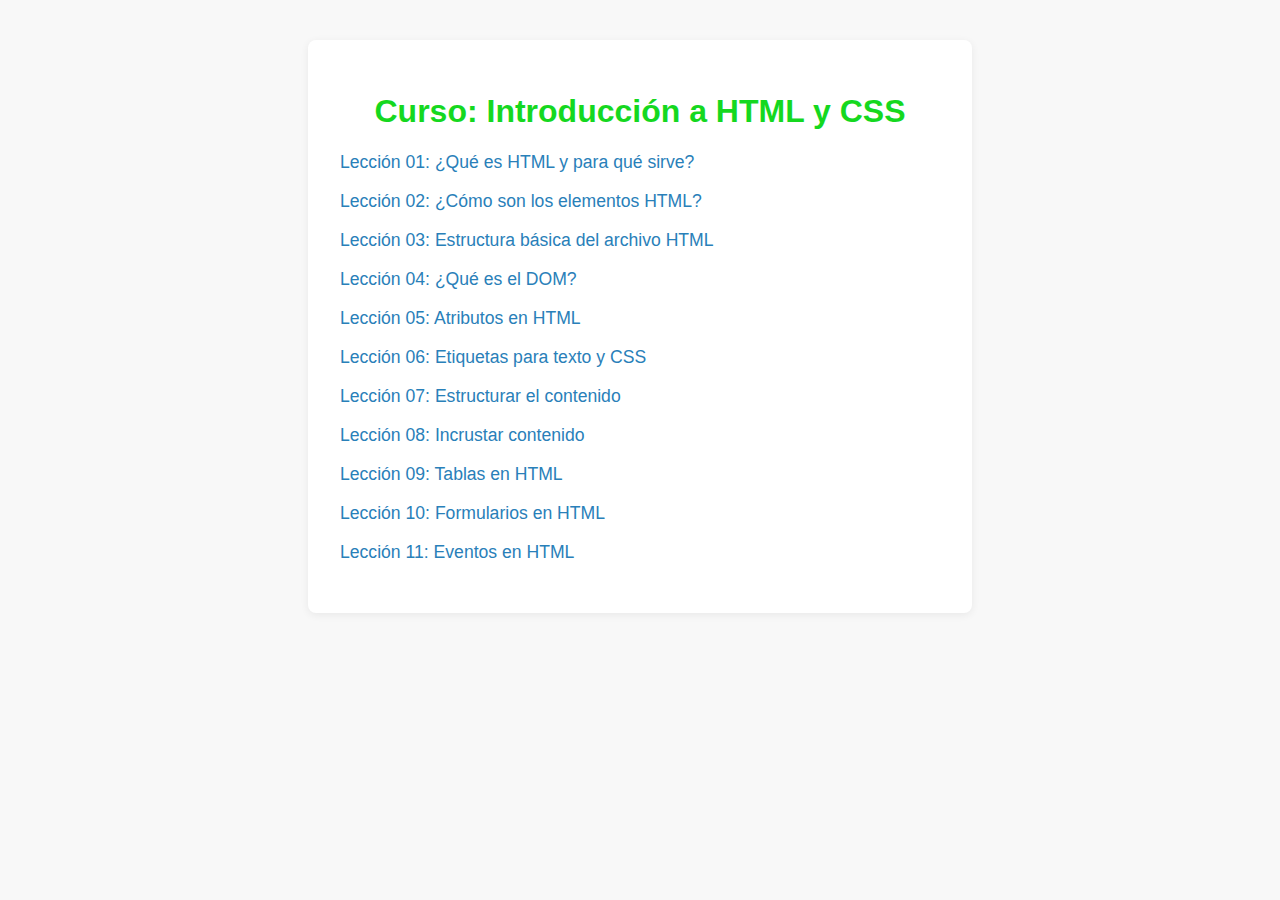
<file: index.html>
<!DOCTYPE html>
<html lang="es">
<head>
    <meta charset="UTF-8">
    <meta name="viewport" content="width=device-width, initial-scale=1.0">
    <title>Curso Introducción a HTML y CSS</title>
    <style>
        body { font-family: Arial, sans-serif; background: #f8f8f8; margin: 0; padding: 0; }
        .container { max-width: 600px; margin: 40px auto; background: #fff; border-radius: 8px; box-shadow: 0 2px 8px #0001; padding: 32px; }
        h1 { text-align: center; color: #15d81f; }
        ul { list-style: none; padding: 0; }
        li { margin: 18px 0; }
        a { text-decoration: none; color: #2980b9; font-size: 1.1em; }
        a:hover { text-decoration: underline; }
    </style>
</head>
<body>
    <div class="container">
        <h1>Curso: Introducción a HTML y CSS</h1>
        <ul>
            <li><a href="leccion01/leccion01.html">Lección 01: ¿Qué es HTML y para qué sirve?</a></li>
            <li><a href="leccion02/leccion02.html">Lección 02: ¿Cómo son los elementos HTML?</a></li>
            <li><a href="leccion03/leccion03.html">Lección 03: Estructura básica del archivo HTML</a></li>
            <li><a href="leccion04/leccion04.html">Lección 04: ¿Qué es el DOM?</a></li>
            <li><a href="leccion05/leccion05.html">Lección 05: Atributos en HTML</a></li>
            <li><a href="leccion06/leccion06.html">Lección 06: Etiquetas para texto y CSS</a></li>
            <li><a href="leccion07/leccion07.html">Lección 07: Estructurar el contenido</a></li>
            <li><a href="leccion08/leccion08.html">Lección 08: Incrustar contenido</a></li>
            <li><a href="leccion09/leccion09.html">Lección 09: Tablas en HTML</a></li>
            <li><a href="leccion10/leccion10.html">Lección 10: Formularios en HTML</a></li>
            <li><a href="leccion11/leccion11.html">Lección 11: Eventos en HTML</a></li>
        </ul>
    </div>
</body>
</html>
</file>
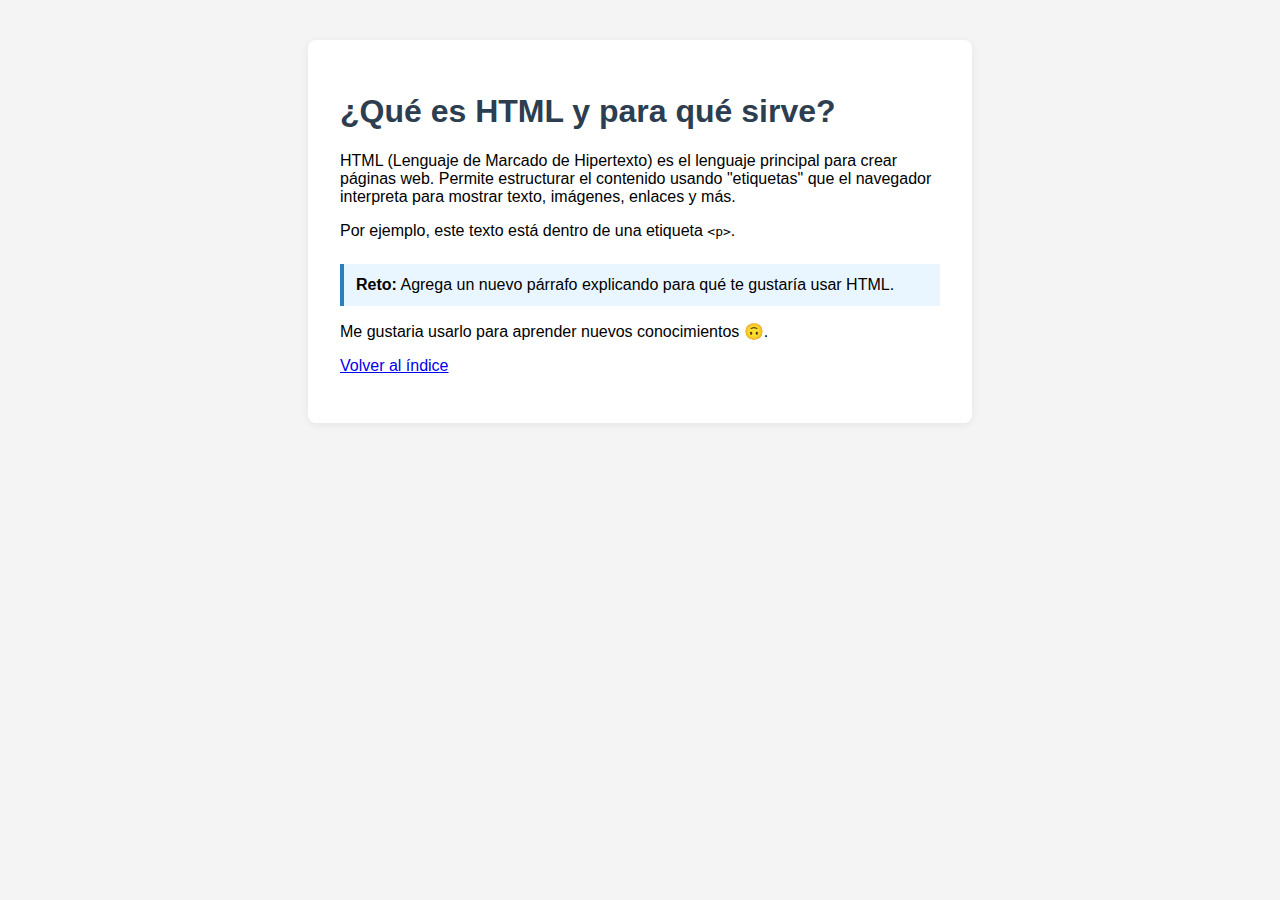
<file: leccion01/leccion01.html>
<!DOCTYPE html>
<html lang="es">
<head>
    <meta charset="UTF-8">
    <title>Lección 01: ¿Qué es HTML y para qué sirve?</title>
    <style>
        body { font-family: Arial, sans-serif; background: #f4f4f4; }
        .container { max-width: 600px; margin: 40px auto; background: #fff; border-radius: 8px; box-shadow: 0 2px 8px #0001; padding: 32px; }
        h1 { color: #2c3e50; }
        .reto { background: #eaf6ff; border-left: 4px solid #2980b9; padding: 12px; margin-top: 24px; }
        
    </style>
</head>
<body>
    <div class="container">
        <h1>¿Qué es HTML y para qué sirve?</h1>
        <p>HTML (Lenguaje de Marcado de Hipertexto) es el lenguaje principal para crear páginas web. Permite estructurar el contenido usando "etiquetas" que el navegador interpreta para mostrar texto, imágenes, enlaces y más.</p>
        <p>Por ejemplo, este texto está dentro de una etiqueta <code>&lt;p&gt;</code>.</p>
        <div class="reto">
            <strong>Reto:</strong> Agrega un nuevo párrafo explicando para qué te gustaría usar HTML.
        </div>
        <p>Me gustaria usarlo para aprender nuevos conocimientos 🙃.</p>
        <p><a href="../index.html">Volver al índice</a></p>
    </div>
</body>
</html>
</file>
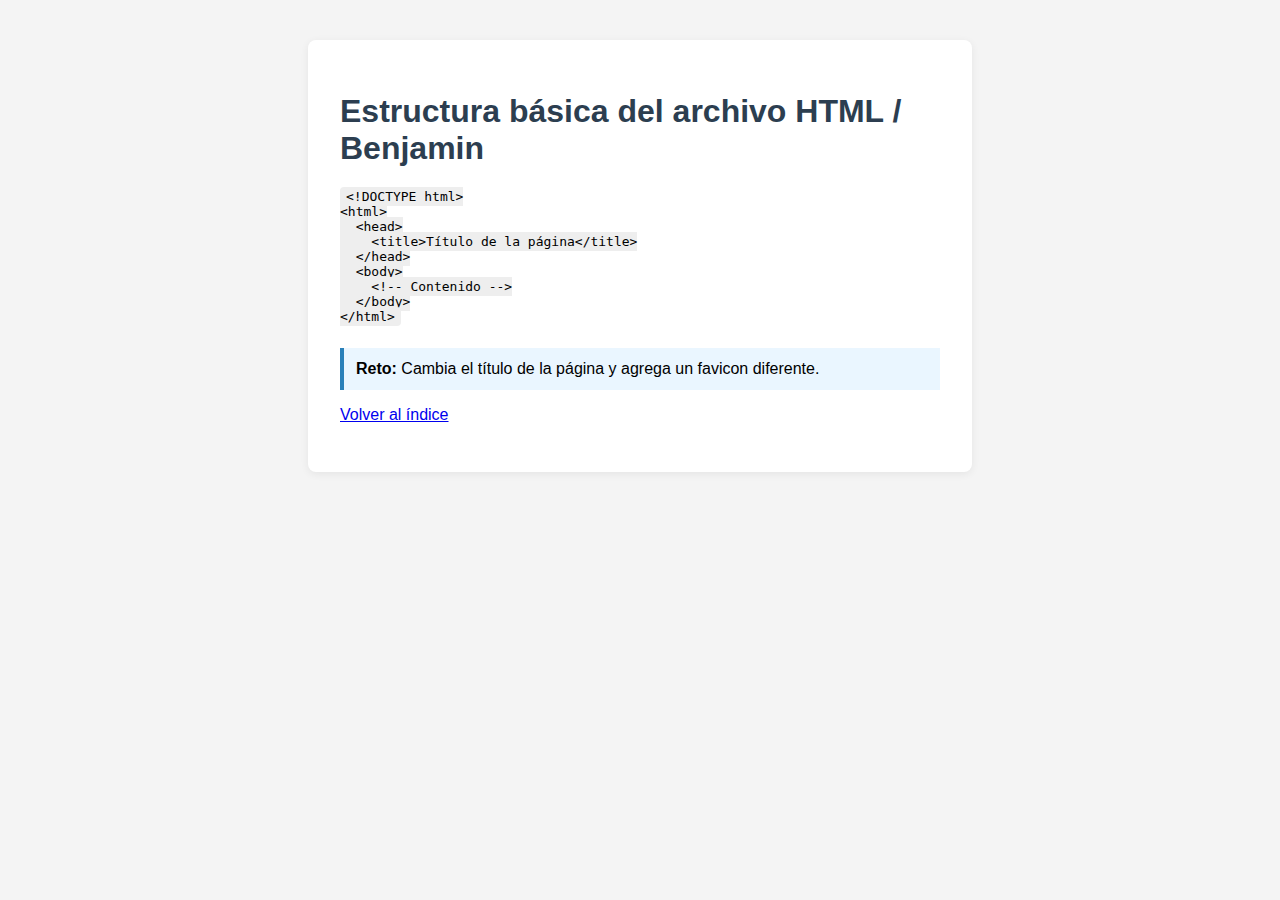
<file: leccion03/leccion03.html>
<!DOCTYPE html>
<html lang="es">
<head>
    <meta charset="UTF-8">
    <title>Lección 03: Titulo modificado</title>
    <link rel="icon" href="https://img.icons8.com/?size=100&id=80449&format=png&color=000000">
    <style>
        body { font-family: Arial, sans-serif; background: #f4f4f4; }
        .container { max-width: 600px; margin: 40px auto; background: #fff; border-radius: 8px; box-shadow: 0 2px 8px #0001; padding: 32px; }
        h1 { color: #2c3e50; }
        code { background: #eee; padding: 2px 6px; border-radius: 4px; }
        .reto { background: #eaf6ff; border-left: 4px solid #2980b9; padding: 12px; margin-top: 24px; }
    </style>
</head>
<body>
    <div class="container">
        <h1>Estructura básica del archivo HTML / Benjamin</h1>
        <pre><code>&lt;!DOCTYPE html&gt;
&lt;html&gt;
  &lt;head&gt;
    &lt;title&gt;Título de la página&lt;/title&gt;
  &lt;/head&gt;
  &lt;body&gt;
    &lt;!-- Contenido --&gt;
  &lt;/body&gt;
&lt;/html&gt;</code></pre>
        <div class="reto">
            <strong>Reto:</strong> Cambia el título de la página y agrega un favicon diferente.
        </div>
        <p><a href="../index.html">Volver al índice</a></p>
    </div>
</body>
</html>
</file>
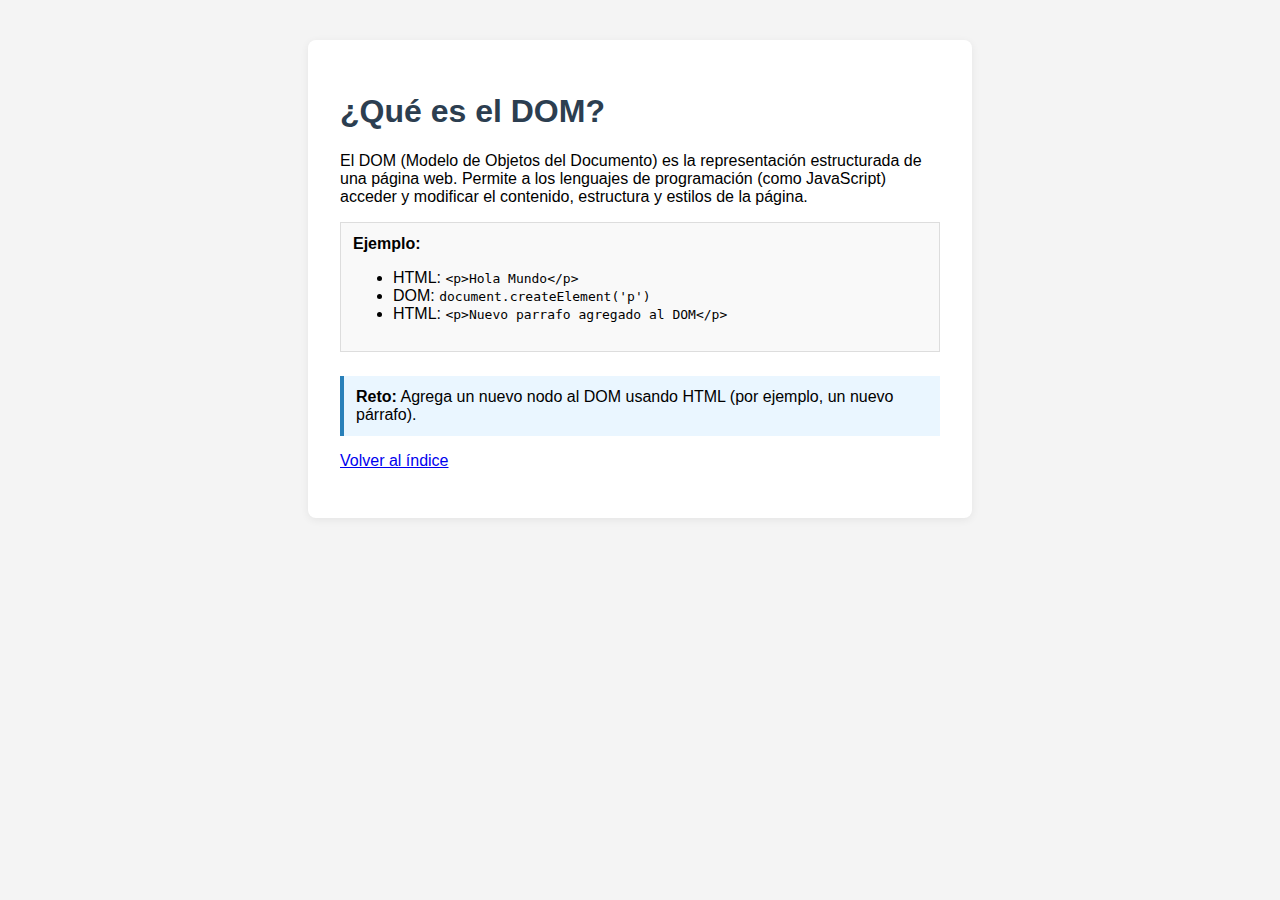
<file: leccion04/leccion04.html>
<!DOCTYPE html>
<html lang="es">
<head>
    <meta charset="UTF-8">
    <title>Lección 04: ¿Qué es el DOM?</title>
    <style>
        body { font-family: Arial, sans-serif; background: #f4f4f4; }
        .container { max-width: 600px; margin: 40px auto; background: #fff; border-radius: 8px; box-shadow: 0 2px 8px #0001; padding: 32px; }
        h1 { color: #2c3e50; }
        .dom { background: #f9f9f9; border: 1px solid #ddd; padding: 12px; margin: 16px 0; }
        .reto { background: #eaf6ff; border-left: 4px solid #2980b9; padding: 12px; margin-top: 24px; }
    </style>
</head>
<body>
    <div class="container">
        <h1>¿Qué es el DOM?</h1>
        <p>El DOM (Modelo de Objetos del Documento) es la representación estructurada de una página web. Permite a los lenguajes de programación (como JavaScript) acceder y modificar el contenido, estructura y estilos de la página.</p>
        <div class="dom">
            <strong>Ejemplo:</strong>
            <ul>
                <li>HTML: <code>&lt;p&gt;Hola Mundo&lt;/p&gt;</code></li>
                <li>DOM: <code>document.createElement('p')</code></li>
                <li>HTML: <code>&lt;p&gt;Nuevo parrafo agregado al DOM&lt;/p&gt;</code></li>
            </ul>
        </div>
        <div class="reto">
            <strong>Reto:</strong> Agrega un nuevo nodo al DOM usando HTML (por ejemplo, un nuevo párrafo).
        </div>
        <p><a href="../index.html">Volver al índice</a></p>
        
    </div>
</body>
</html>
</file>
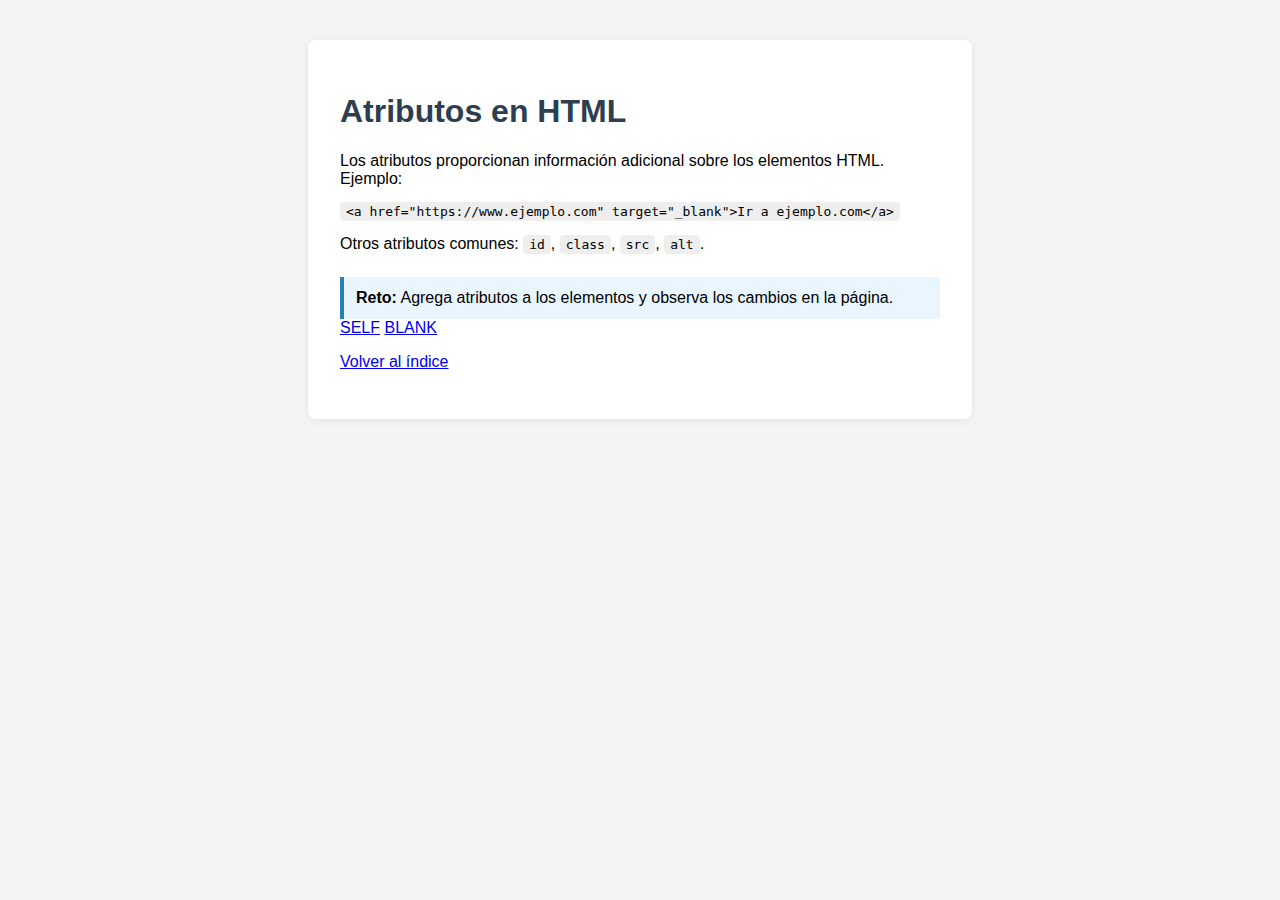
<file: leccion05/leccion05.html>
<!DOCTYPE html>
<html lang="es">
<head>
    <meta charset="UTF-8">
    <title>Lección 05: Atributos en HTML</title>
    <style>
        body { font-family: Arial, sans-serif; background: #f4f4f4; }
        .container { max-width: 600px; margin: 40px auto; background: #fff; border-radius: 8px; box-shadow: 0 2px 8px #0001; padding: 32px; }
        h1 { color: #2c3e50; }
        code { background: #eee; padding: 2px 6px; border-radius: 4px; }
        .reto { background: #eaf6ff; border-left: 4px solid #2980b9; padding: 12px; margin-top: 24px; }
    </style>
</head>
<body>
    <div class="container">
        <h1>Atributos en HTML</h1>
        <p>Los atributos proporcionan información adicional sobre los elementos HTML. Ejemplo:</p>
        <pre><code>&lt;a href="https://www.ejemplo.com" target="_blank"&gt;Ir a ejemplo.com&lt;/a&gt;</code></pre>
        <p>Otros atributos comunes: <code>id</code>, <code>class</code>, <code>src</code>, <code>alt</code>.</p>
        <div class="reto">
            <strong>Reto:</strong> Agrega atributos a los elementos y observa los cambios en la página.
        </div>
        <a href="https://www.google.com" target="_self">SELF</a>
        <a href="https://www.google.com" target="_blank">BLANK</a>
        <p><a href="../index.html">Volver al índice</a></p>
    </div>
</body>
</html>
</file>
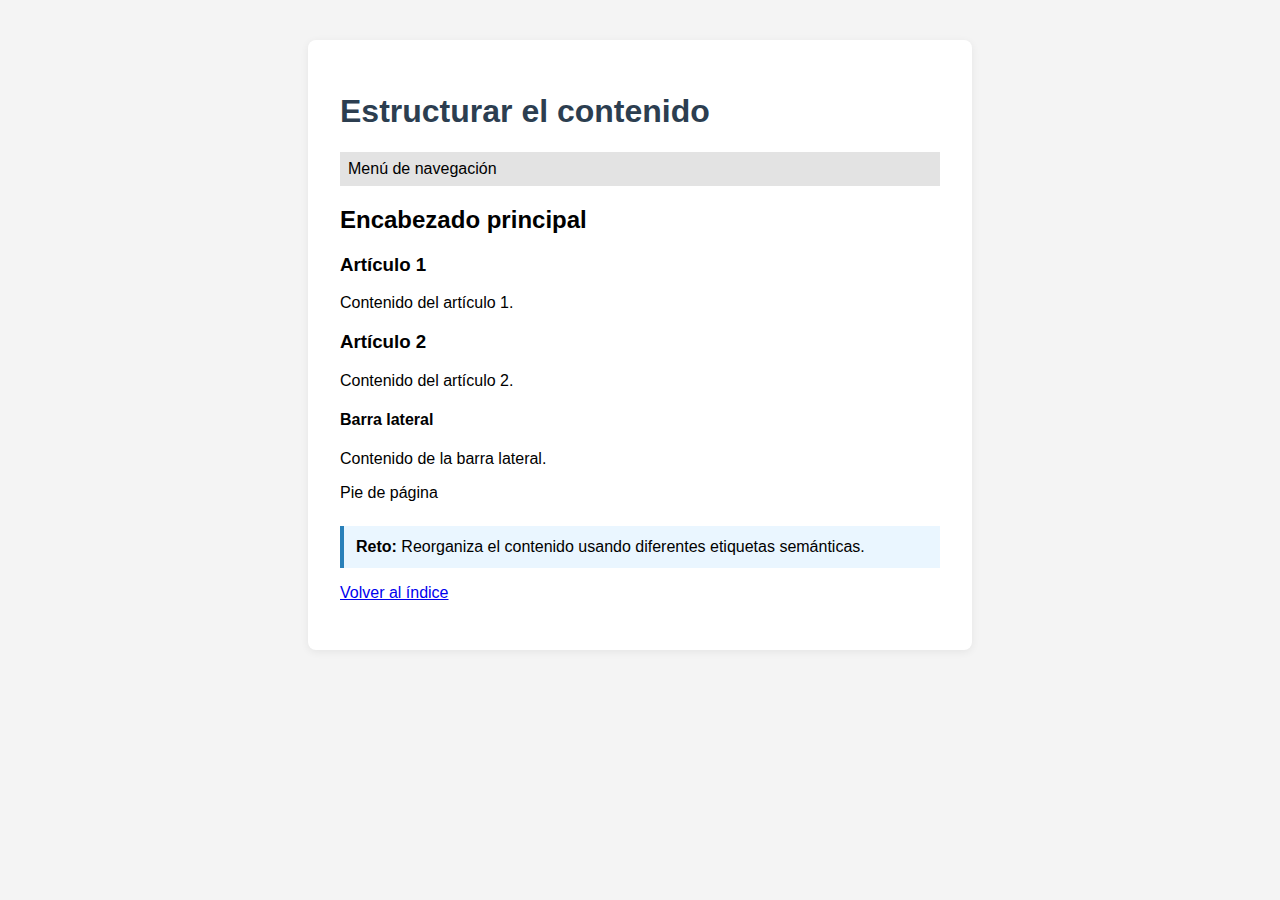
<file: leccion07/leccion07.html>
<!DOCTYPE html>
<html lang="es">
<head>
    <meta charset="UTF-8">
    <title>Lección 07: Estructurar el contenido</title>
    <style>
        body { font-family: Arial, sans-serif; background: #f4f4f4; }
        .container { max-width: 600px; margin: 40px auto; background: #fff; border-radius: 8px; box-shadow: 0 2px 8px #0001; padding: 32px; }
        h1 { color: #2c3e50; }
        .reto { background: #eaf6ff; border-left: 4px solid #2980b9; padding: 12px; margin-top: 24px; }
        nav { background: #e3e3e3; padding: 8px; margin-bottom: 16px; }
    </style>
</head>
<body>
    <div class="container">
        <header>
            <h1>Estructurar el contenido</h1>
            <nav>Menú de navegación</nav>
        </header>

        <main>
            <section>
                <h2>Encabezado principal</h2>
                <article>
                    <h3>Artículo 1</h3>
                    <p>Contenido del artículo 1.</p>
                </article>
                <article>
                    <h3>Artículo 2</h3>
                    <p>Contenido del artículo 2.</p>
                </article>
            </section>
        </main>

        <aside>
            <h4>Barra lateral</h4>
            <p>Contenido de la barra lateral.</p>
        </aside>

        <footer>
            <p>Pie de página</p>
        </footer>

        <div class="reto">
            <strong>Reto:</strong> Reorganiza el contenido usando diferentes etiquetas semánticas.
        </div>
        <p><a href="../index.html">Volver al índice</a></p>
    </div>
</body>
</html>
</file>
